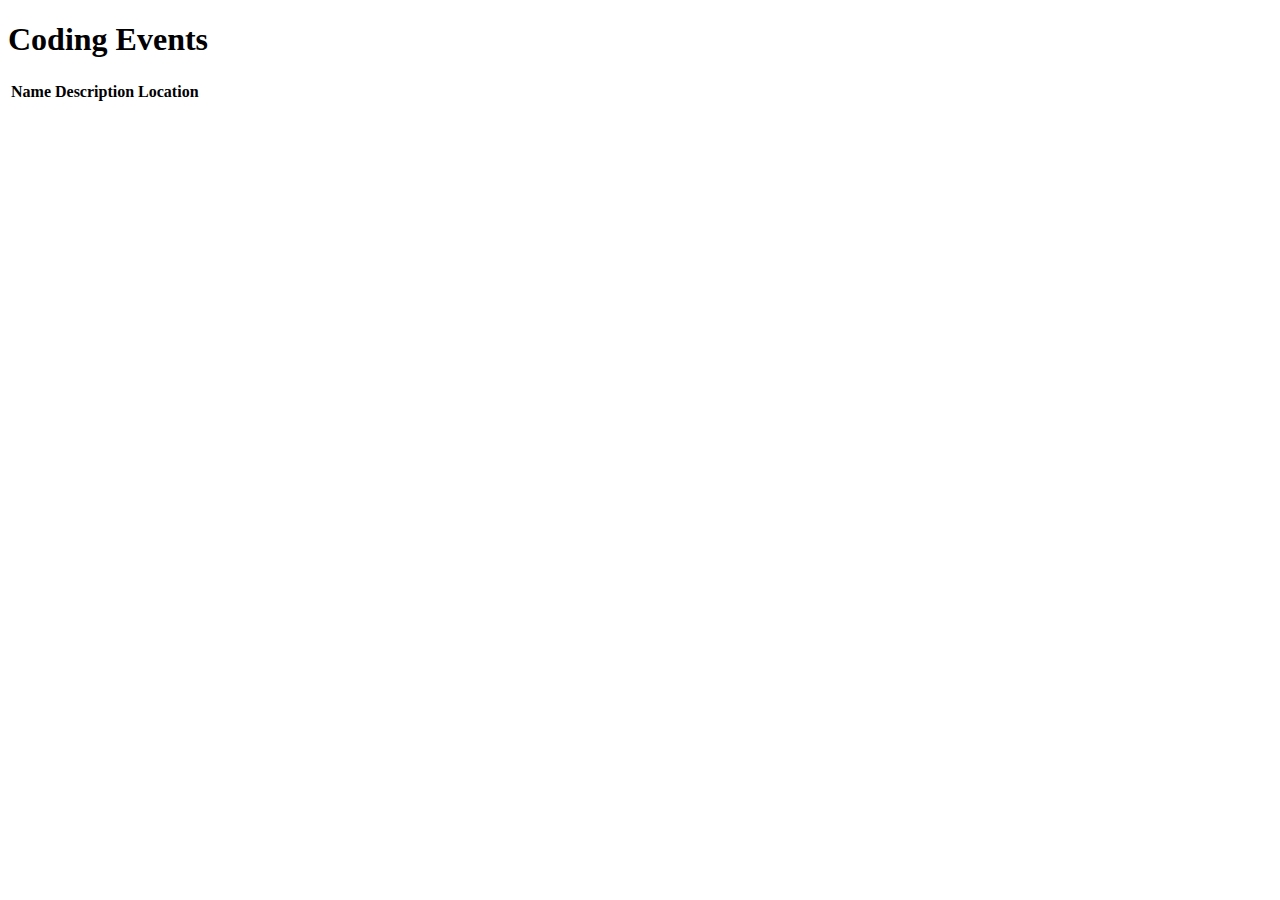
<file: src/main/resources/templates/events/index.html>
<!DOCTYPE html>
<html lang="en" xmlns:th="http://www.thymeleaf.org/">
<head th:replace="fragments :: head"></head>
<body class="container">

<h1>Coding Events</h1>

<nav th:replace="fragments :: navigation"></nav>

<table class="table table-striped">
    <thead>
    <tr>
        <th>Name</th>
        <th>Description</th>
        <th>Location</th>
    </tr>
    </thead>
    <tbody>
    <tr th:each="event : ${events}">
        <td th:text="${event.key}"></td>
        <td th:text="${event.value}"></td>
        <td th:replace="fragments :: techHubAddress"></td>
    </tr>
    </tbody>
</table>

</body>
</html>
</file>
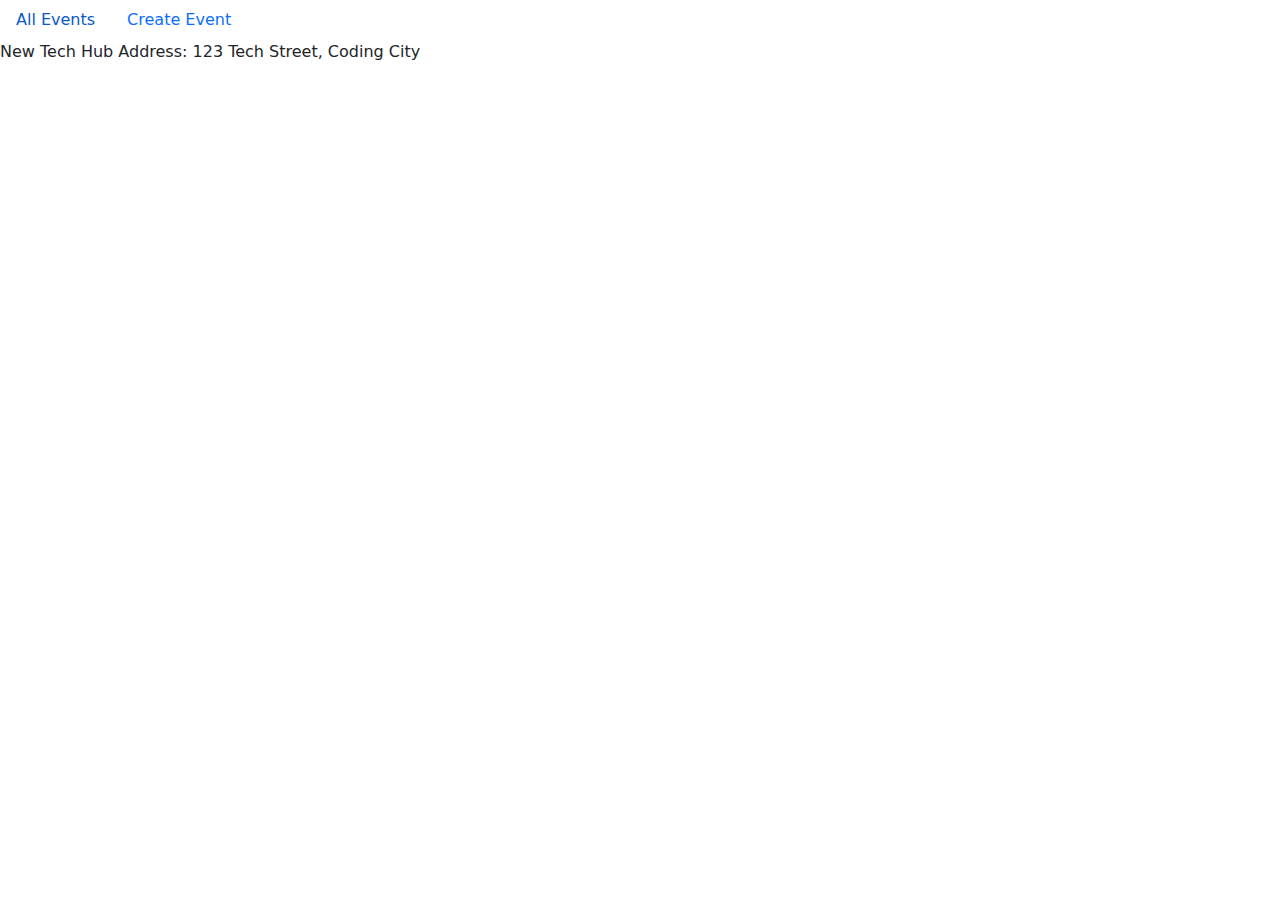
<file: src/main/resources/templates/fragments.html>
<!DOCTYPE html>
<html lang="en" xmlns:th="http://www.thymeleaf.org/">
<head th:fragment="head">
    <meta charset="UTF-8"/>
    <title>Coding Events</title>

    <link rel="stylesheet" href="https://cdn.jsdelivr.net/npm/bootstrap@5.3.2/dist/css/bootstrap.min.css">
    <script src="https://cdn.jsdelivr.net/npm/bootstrap@5.3.2/dist/js/bootstrap.min.js"></script>
    <link rel="stylesheet" th:href="@{/css/styles.css}" />
</head>
<body>

<nav th:fragment="navigation">
    <ul class="nav">
        <li class="nav-item"><a class="nav-link" href="/events">All Events</a></li>
        <li class="nav-item"><a class="nav-link" href="/events/create">Create Event</a></li>
    </ul>
</nav>

<div th:fragment="techHubAddress">
    New Tech Hub Address: 123 Tech Street, Coding City
</div>

</body>
</html>
</file>
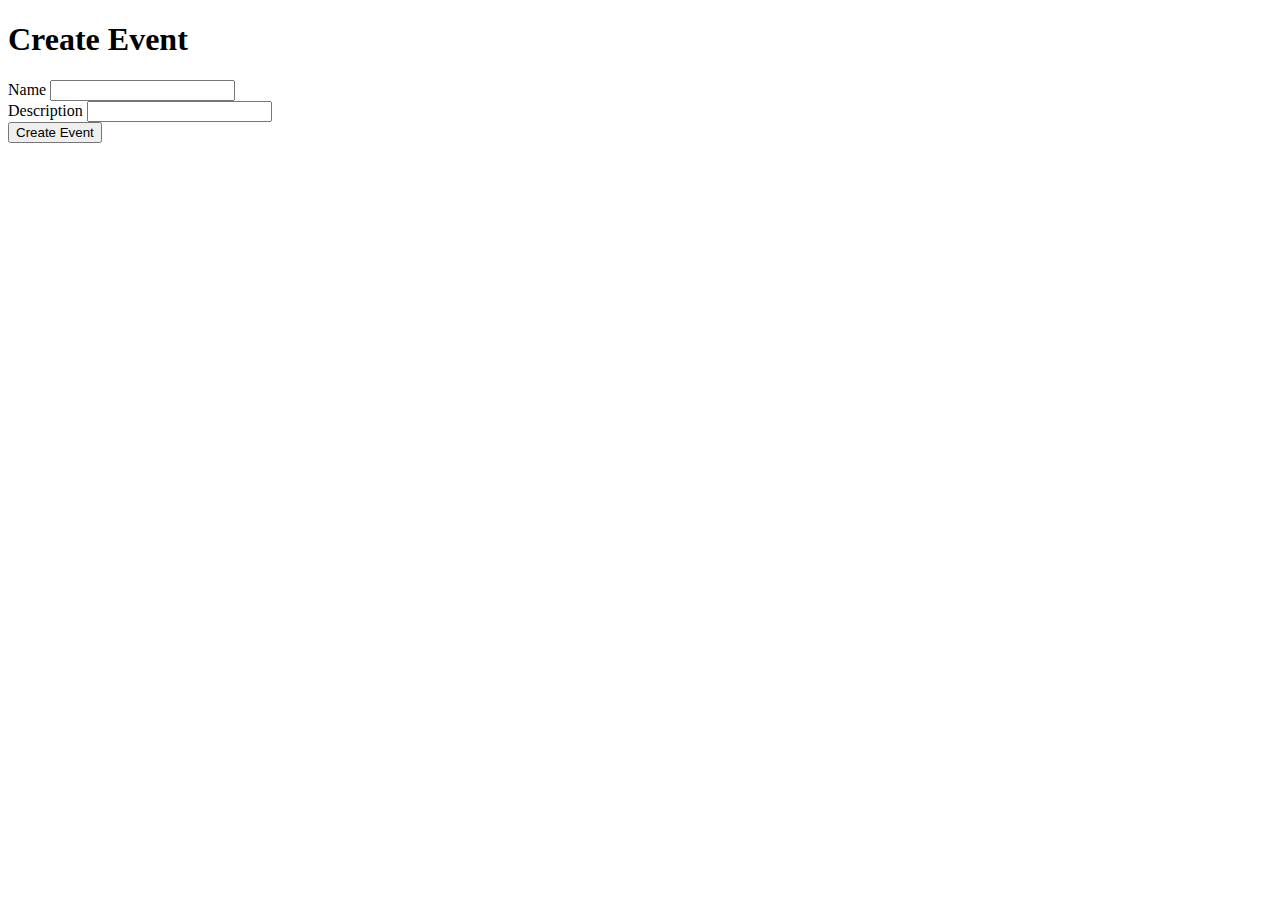
<file: src/main/resources/templates/events/create.html>
<!DOCTYPE html>
<html lang="en" xmlns:th="http://www.thymeleaf.org/">
<head th:replace="fragments :: head"></head>
<body class="container">

<h1>Create Event</h1>

<nav th:replace="fragments :: navigation"></nav>

<form method="post" action="/events/create">
    <div class="form-group">
        <label>Name
            <input type="text" name="eventName" class="form-control" required/>
        </label>
    </div>
    <div class="form-group">
        <label>Description
            <input type="text" name="eventDescription" class="form-control" required/>
        </label>
    </div>
    <div class="form-group">
        <input type="submit" value="Create Event" class="btn btn-success"/>
    </div>
</form>

</body>
</html>
</file>
